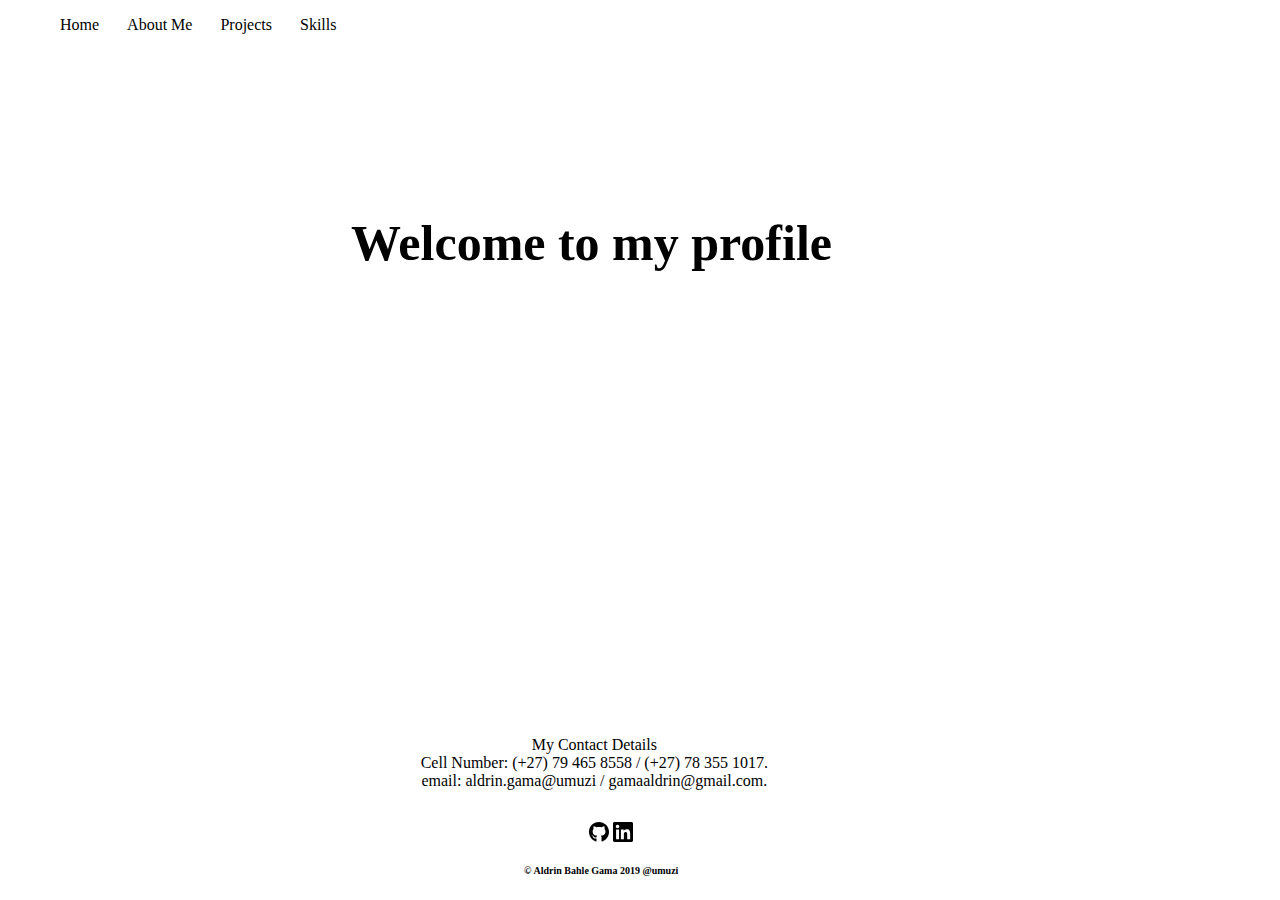
<file: index.html>
<!DOCTYPE html>
<html>
  <head>
    <title>Aldrin Bahle Gama</title>
    <link href="./css/style.css" rel="stylesheet" type="text/css"/>
    <script src="./js/app.js" type="text/javascript"></script>
  </head>
  <body>
    <div>
        
    </div>
    <div class="navbar">
      <ul>
        <li class="zoom"><a href="#">Home</a></li>
        <li class="zoom"><a href="/files/aboutMe.html">About Me</a></li>
        <li class="zoom"><a href="/files/projects.html">Projects</a></li>
        <li class="zoom"><a href="/files/skills.html">Skills</a></li>
      </ul>
    </div>
    <div class="picture">
      <h1>Welcome to my profile</h1>
    </div>
    <div class="footer">
      <p>
                 My Contact Details <br> Cell Number: (+27) 79 465 8558 / (+27) 78 355 1017. <br>
        email: aldrin.gama@umuzi / gamaaldrin@gmail.com. <br>
      </p>
      <div class="contacts">
        <a href="https://github.com/AldrinBGama?tab=repositories"><img src="/img/fontawesome-free-5.11.2-web/svgs/brands/github.svg" alt=""  style="width:20px;height:30px;"></a>
        <a href="https://www.linkedin.com/in/aldrin-gama-88378298/"><img src="/img/fontawesome-free-5.11.2-web/svgs/brands/linkedin.svg" alt="" style="width:20px;height:30px;"></a>
      </div>
      <h3>© Aldrin Bahle Gama 2019 @umuzi</h3>
    </div>
  </body>
</html>
</file>
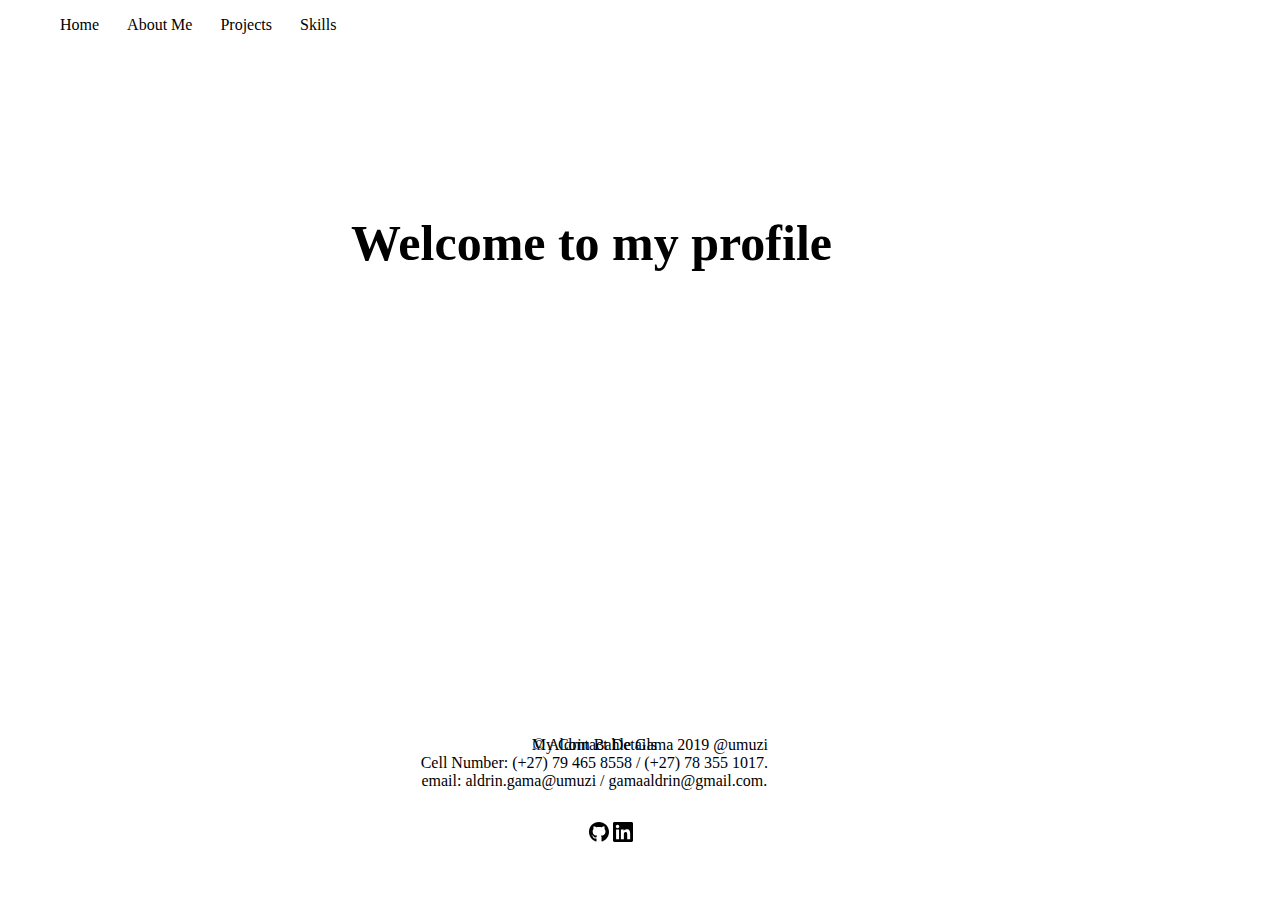
<file: home.html>
<!DOCTYPE html>
<html>
  <head>
    <title>Aldrin Bahle Gama</title>
    <link href="/css/style.css" rel="stylesheet" type="text/css"/>
    <script src="/js/app.js" type="text/javascript"></script>
  </head>
  <body>
    <div>
        
    </div>
    <div class="navbar">
      <ul>
        <li class="zoom"><a href="#">Home</a></li>
        <li class="zoom"><a href="/files/aboutMe.html">About Me</a></li>
        <li class="zoom"><a href="/files/projects.html">Projects</a></li>
        <li class="zoom"><a href="/files/skills.html">Skills</a></li>
        <!--li class="zoom"><a href="#">Contact</a></li-->
      </ul>
    </div>
    <div class="picture">
      <h1>Welcome to my profile</h1>
        <!-- <img src="img/Bahle.jpg" alt="my picture"> -->
    </div>
    <div class="footer">
      <p>
        My Contact Details <br> Cell Number: (+27) 79 465 8558 / (+27) 78 355 1017. <br>
        email: aldrin.gama@umuzi / gamaaldrin@gmail.com. <br>
      </p>
      <div class="contacts">
        <a href="https://github.com/AldrinBGama?tab=repositories"><img src="/img/fontawesome-free-5.11.2-web/svgs/brands/github.svg" alt=""  style="width:20px;height:30px;"></a>
        <!-- <a href="wwww.ghfgh.com"><img src="/img/fontawesome-free-5.11.2-web/svgs/brands/google.svg" alt=""  style="width:20px;height:30px;"></a> -->
        <a href="https://www.linkedin.com/in/aldrin-gama-88378298/"><img src="/img/fontawesome-free-5.11.2-web/svgs/brands/linkedin.svg" alt="" style="width:20px;height:30px;"></a>
      </div>
      <p>© Aldrin Bahle Gama 2019 @umuzi</p>
    </div>
  </body>
</html>
</file>
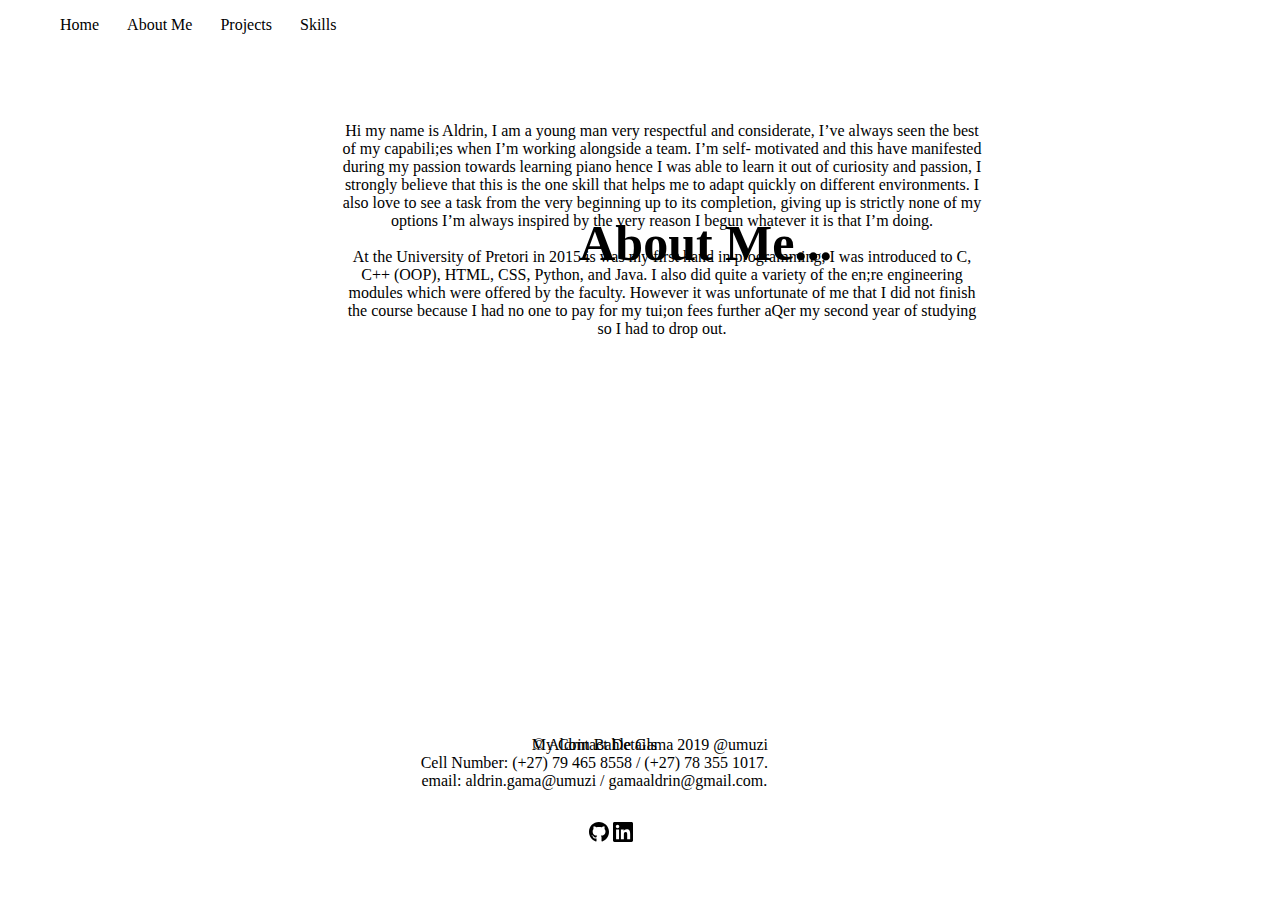
<file: files/aboutMe.html>
<!DOCTYPE html>
<html>
  <head>
    <title>Aldrin Bahle Gama</title>
    <script src="/js/app.js" type="text/javascript"></script>
    <link href="/css/style.css" rel="stylesheet" type="text/css"/>
  </head>
  <body>
    <div>
        
    </div>
    <div class="navbar">
      <ul>
        <li class="zoom"><a href="/index.html">Home</a></li>
        <li class="zoom"><a href="/files/aboutMe.html">About Me</a></li>
        <li class="zoom"><a href="/files/projects.html">Projects</a></li>
        <li class="zoom"><a href="/files/skills.html">Skills</a></li>
        <!--li class="zoom"><a href="#">Contact</a></li-->
      </ul>
    </div>
    <div class="aboutMe">
        <p>Hi my name is Aldrin, I am a young man very respectful and considerate, I’ve always seen the

          best of my capabili;es when I’m working alongside a team. I’m self-
          motivated and this have manifested during my passion towards learning
          
          piano hence I was able to learn it out of curiosity and passion, I strongly
          believe that this is the one skill that helps me to adapt quickly on
          different environments. I also love to see a task from the very beginning
          up to its completion, giving up is strictly none of my options I’m always inspired
          by the very reason I begun whatever it is that I’m doing. <br><br>At the University of Pretori in 2015 is was my first hand in programming, I was introduced to C, C++ (OOP),
          HTML, CSS, Python, and Java. I also did quite a variety of the en;re
          engineering modules which were offered by the faculty. However it was
          unfortunate of me that I did not finish the course because I had no one to
          pay for my tui;on fees further aQer my second year of studying so I had to
          drop out.</p>
    </div>
    <h1>About Me...</h1>
    <div class="footer">
        <p>
          My Contact Details <br> Cell Number: (+27) 79 465 8558 / (+27) 78 355 1017. <br>
          email: aldrin.gama@umuzi / gamaaldrin@gmail.com. <br>
        </p>
        <div class="contacts">
          <a href="https://github.com/AldrinBGama?tab=repositories"><img src="/img/fontawesome-free-5.11.2-web/svgs/brands/github.svg" alt=""  style="width:20px;height:30px;"></a>
          <!-- <a href="wwww.ghfgh.com"><img src="/img/fontawesome-free-5.11.2-web/svgs/brands/google.svg" alt=""  style="width:20px;height:30px;"></a> -->
          <a href="https://www.linkedin.com/in/aldrin-gama-88378298/"><img src="/img/fontawesome-free-5.11.2-web/svgs/brands/linkedin.svg" alt="" style="width:20px;height:30px;"></a>
        </div>
        <p>© Aldrin Bahle Gama 2019 @umuzi</p>
      </div>
  </body>
</html>
</file>
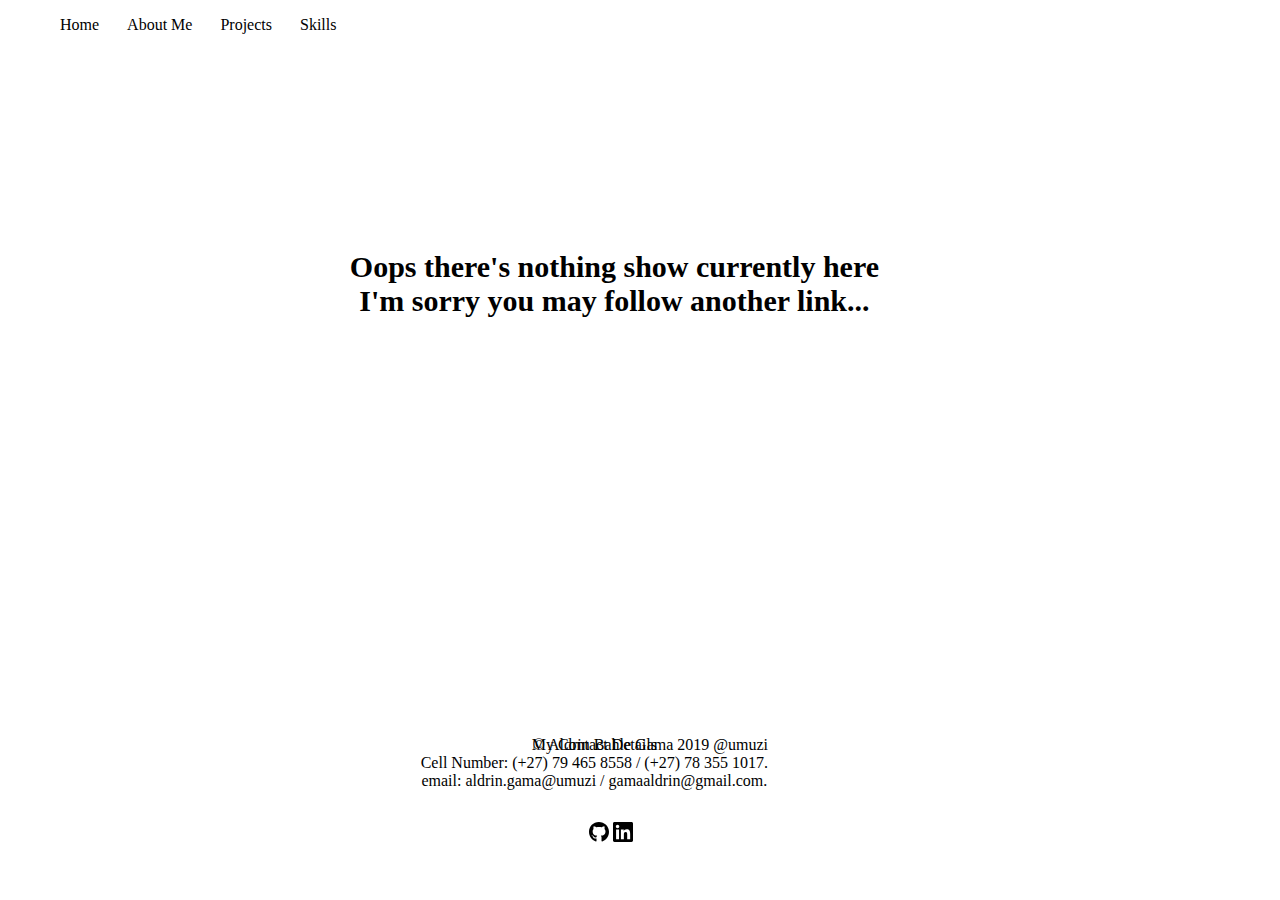
<file: files/projects.html>
<!DOCTYPE html>
<html>
  <head>
    <title>Aldrin Bahle Gama</title>
    <link href="/css/style.css" rel="stylesheet" type="text/css"/>
    <script src="/js/app.js" type="text/javascript"></script>
  </head>
  <body>
    <div>
        
    </div>
    <div class="navbar">
      <ul>
        <li class="zoom"><a href="/index.html">Home</a></li>
        <li class="zoom"><a href="/files/aboutMe.html">About Me</a></li>
        <li class="zoom"><a href="/files/projects.html">Projects</a></li>
        <li class="zoom"><a href="/files/skills.html">Skills</a></li>
        <!--li class="zoom"><a href="#">Contact</a></li-->
      </ul>
    </div>
    <div class="picture">
      <h2>Oops there's nothing show currently here <br> I'm sorry you may follow another link...</h2>
        <!-- <img src="img/Bahle.jpg" alt="my picture"> -->
    </div>
    <div class="footer">
      <p>
        My Contact Details <br> Cell Number: (+27) 79 465 8558 / (+27) 78 355 1017. <br>
        email: aldrin.gama@umuzi / gamaaldrin@gmail.com. <br>
      </p>
      <div class="contacts">
        <a href="https://github.com/AldrinBGama?tab=repositories"><img src="/img/fontawesome-free-5.11.2-web/svgs/brands/github.svg" alt=""  style="width:20px;height:30px;"></a>
        <!-- <a href="wwww.ghfgh.com"><img src="/img/fontawesome-free-5.11.2-web/svgs/brands/google.svg" alt=""  style="width:20px;height:30px;"></a> -->
        <a href="https://www.linkedin.com/in/aldrin-gama-88378298/"><img src="/img/fontawesome-free-5.11.2-web/svgs/brands/linkedin.svg" alt="" style="width:20px;height:30px;"></a>
      </div>
      <p>© Aldrin Bahle Gama 2019 @umuzi</p>
    </div>
  </body>
</html>
</file>
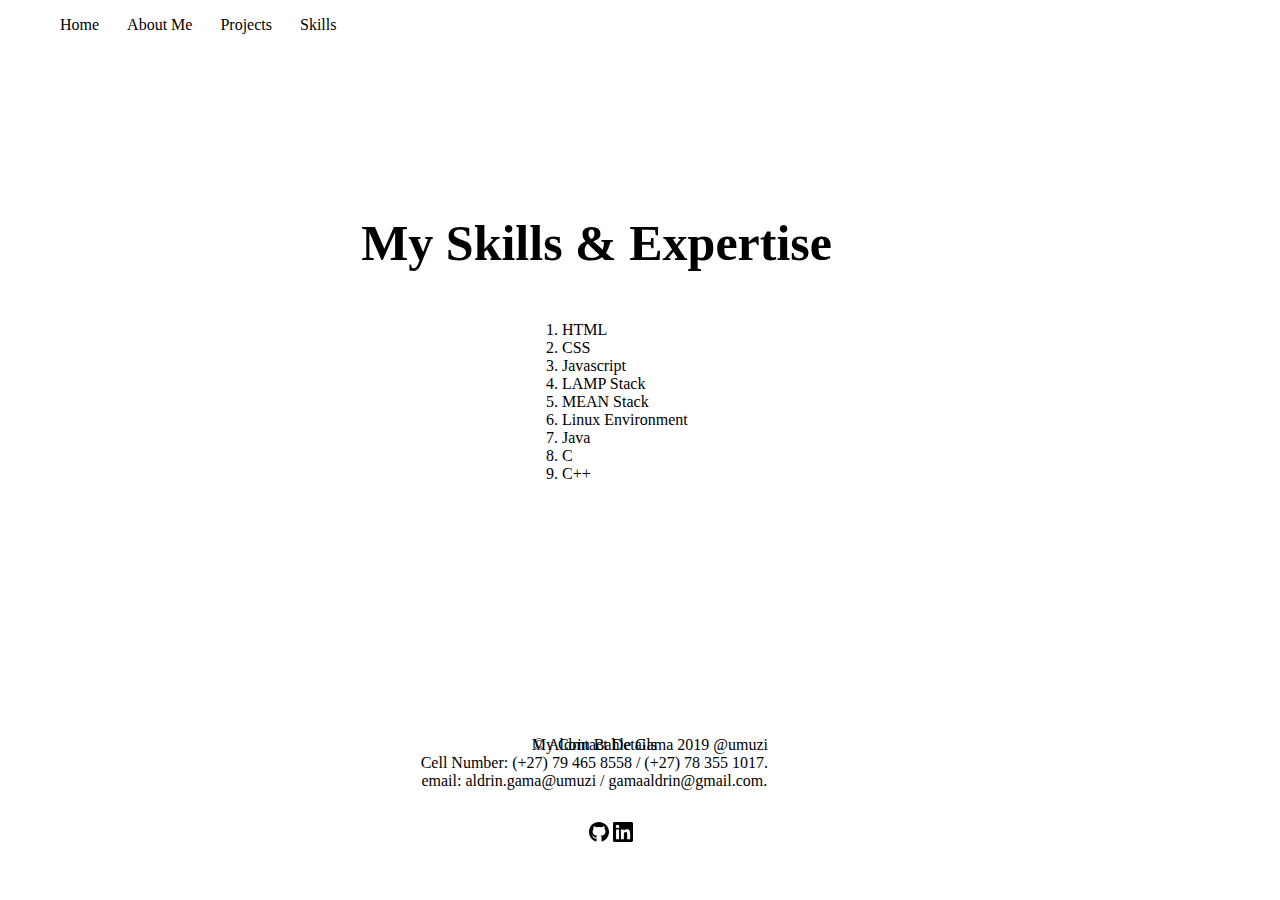
<file: files/skills.html>
<!DOCTYPE html>
<html>
  <head>
    <title>Aldrin Bahle Gama</title>
    <link href="/css/style.css" rel="stylesheet" type="text/css"/>
    <script src="/js/app.js" type="text/javascript"></script>
  </head>
  <body>
    <div>
        
    </div>
    <div class="navbar">
      <ul>
        <li class="zoom"><a href="/index.html">Home</a></li>
        <li class="zoom"><a href="/files/aboutMe.html">About Me</a></li>
        <li class="zoom"><a href="/files/projects.html">Projects</a></li>
        <li class="zoom"><a href="/files/skills.html">Skills</a></li>
        <!--li class="zoom"><a href="#">Contact</a></li-->
      </ul>
    </div>
    <div class="skills">
        <ol>
            <li>HTML</li>
            <li>CSS</li>
            <li>Javascript</li>
            <li>LAMP Stack</li>
            <li>MEAN Stack</li>
            <li>Linux Environment</li>
            <li>Java</li>
            <li>C</li>
            <li>C++</li>
        </ol>
    </div>
    <h1>My Skills & Expertise</h1>
    <div class="footer">
      <p>
        My Contact Details <br> Cell Number: (+27) 79 465 8558 / (+27) 78 355 1017. <br>
        email: aldrin.gama@umuzi / gamaaldrin@gmail.com. <br>
      </p>
      <div class="contacts">
        <a href="https://github.com/AldrinBGama?tab=repositories"><img src="/img/fontawesome-free-5.11.2-web/svgs/brands/github.svg" alt=""  style="width:20px;height:30px;"></a>
        <!-- <a href="wwww.ghfgh.com"><img src="/img/fontawesome-free-5.11.2-web/svgs/brands/google.svg" alt=""  style="width:20px;height:30px;"></a> -->
        <a href="https://www.linkedin.com/in/aldrin-gama-88378298/"><img src="/img/fontawesome-free-5.11.2-web/svgs/brands/linkedin.svg" alt="" style="width:20px;height:30px;"></a>
      </div>
      <p>© Aldrin Bahle Gama 2019 @umuzi</p>
    </div>
  </body>
</html>
</file>
<file: css/style.css>
.navbar ul a{
    list-style: none;
    text-align: center;
    color:black;
    font-display: initial;
    text-decoration: none;
    padding: 10px 12px;
}

.navbar ul li{
    display:inline;
}


h1{
    text-align: center;
    position: absolute;
    font-size: 50px;
    top: 20%;
    right: 35%;
}

.aboutMe h1{
    text-align: center;
    position: absolute;
    font-size: 50px;
    top: 0%;
    right: 35%;
}
/* @media only screen and (max-width: 600px) {
        
    h1{
        position: absolute;
        font-size: 1000px;
        top: 10%;
        right: 35%;
       
    }
    
    
} */

h2{
    position: absolute;
    font-size: 30px;
    top: 25%;
    right: 2%;
    text-align: center;
    display: table;
    width: 100%;
}
h3{
    position: absolute;
    font-size: 10px;
    top: 95%;
    right: 47%;
}

.footer p{
    text-align: center;
    position: absolute;
    top:80%;
    right:40%;
}
.contacts {
    text-align: center;
    position: absolute;
    top:90%;
    right:50%;
    margin: 2px;
    padding: 5px;
    display: inline;
    
}
.aboutMe p{
    text-align: center;
    position: absolute;;
    top:0%;
    right:15%;
    font: center;
    border: 100px solid transparent;
    padding: 6px;
    width: 50%;
}

.skills ol {
    position: absolute;;
    right:-10%;
    border: 200px solid transparent;
    padding: 6px;
    width: 50%;
    top: 11%;
}
</file>
